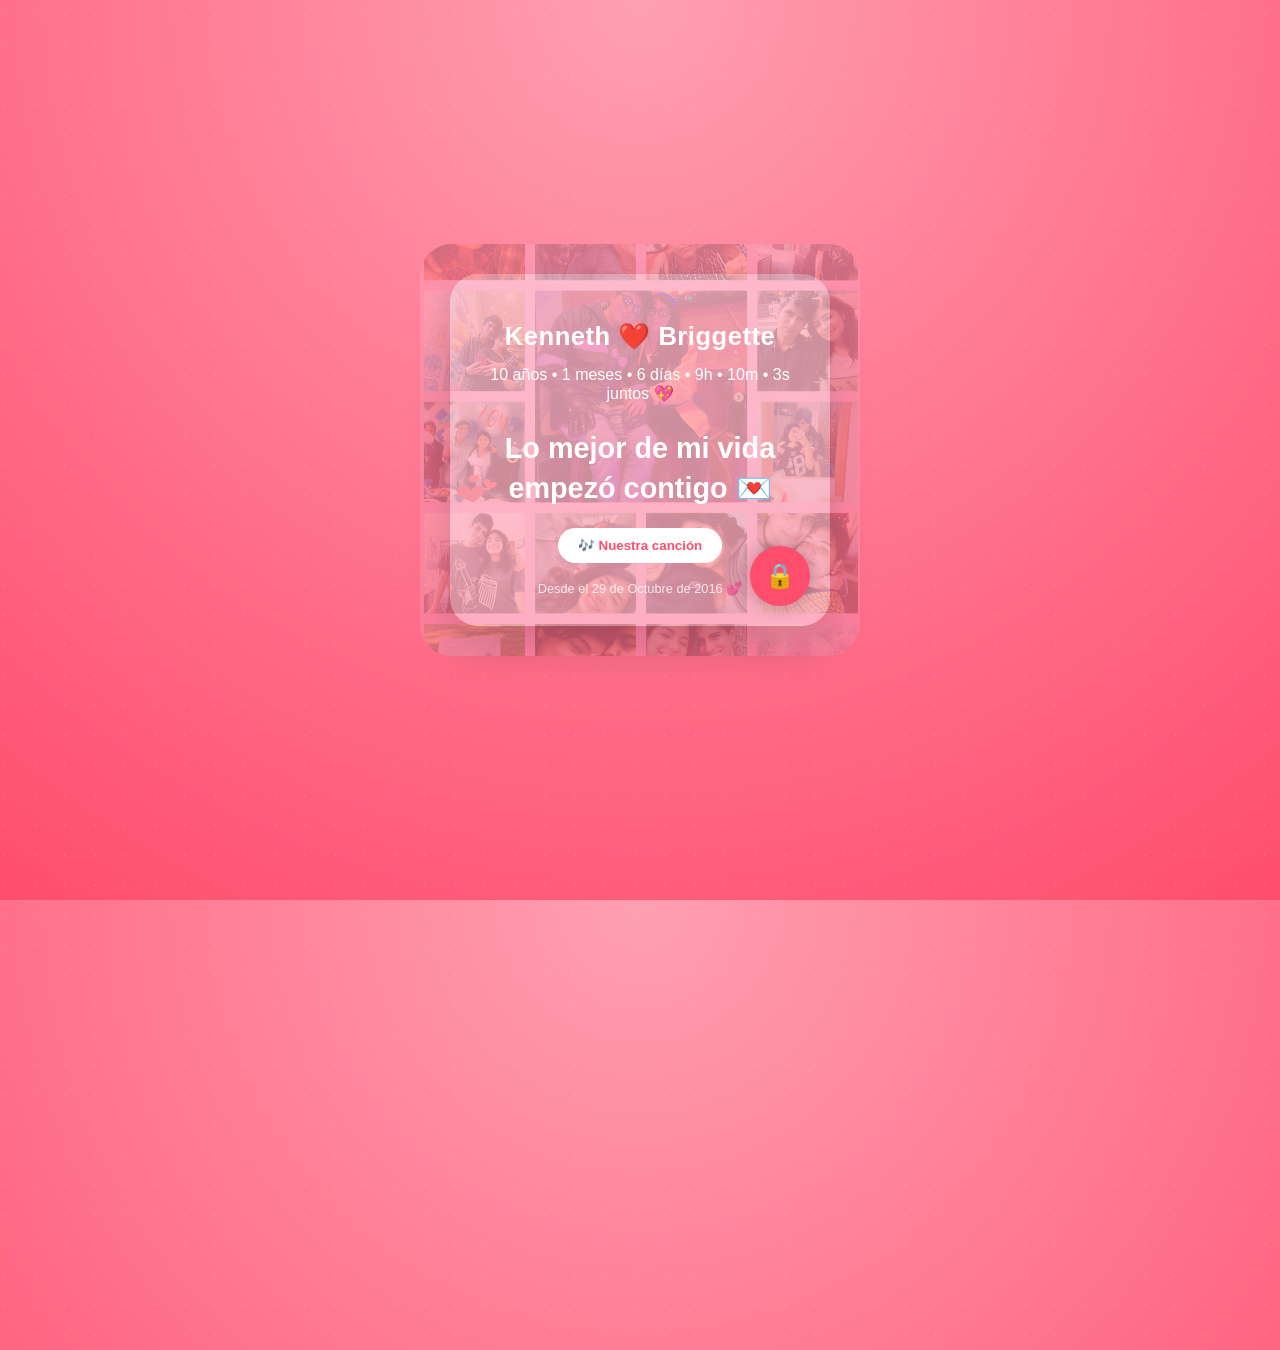
<file: index.html>
<!DOCTYPE html>
<html lang="es">
<head>
  <meta charset="UTF-8">
  <meta name="viewport" content="width=device-width, initial-scale=1.0">

    <!-- Titulo -->
  <title>Kenneth ❤️ Briggette</title> 

  <!-- PWA -->
  <link rel="manifest" href="manifest.json">
  <meta name="theme-color" content="#ff4d6d">

  <!-- iPhone -->
  <link rel="apple-touch-icon" href="icono.png">
  <meta name="apple-mobile-web-app-capable" content="yes">
  <meta name="apple-mobile-web-app-status-bar-style" content="black-translucent">

  <!-- CSS -->
  <link rel="stylesheet" href="style.css">

</head>

<body>
  <div class="container">
    <h1>Kenneth ❤️ Briggette</h1>
    <div class="tiempo" id="contador"></div>
    <div class="frase" id="frase"></div>
    <button class="btn-musica" onclick="toggleMusica()">🎶 Nuestra canción</button>
    <button id="btnSecreto" class="btn-lock">🔒</button>
    <audio id="musica" src="cancion.mp3"></audio>
    <small>Desde el 29 de Octubre de 2016 💕</small>
  </div>

  <!-- MODAL -->
  <div id="modalSecreto" class="modal">
  <div class="modal-content">
    <h2>Ingresa nuestro código 💕</h2>
    <input type="password" id="codigoInput" maxlength="6" placeholder="------" inputmode="numeric">
    <div class="botones">
      <button onclick="verificarCodigo()">Desbloquear</button>
      <button onclick="cerrarModal()">Cancelar</button>
    </div>
    <p id="errorMensaje"></p>
  </div>
  
  <script>
  const fechaInicio = new Date("2016-10-29T15:00:00");//fecha y hora del inicio de la relacion
  const codigoVideo1 = "030602";
  const codigoVideo2 = "291016";

  function calcularTiempo() {
    const ahora = new Date();
    let años = ahora.getFullYear() - fechaInicio.getFullYear();
    let meses = ahora.getMonth() - fechaInicio.getMonth();
    let dias = ahora.getDate() - fechaInicio.getDate();

    if (dias < 0) {
      meses--;
      dias += 30;
    }

    if (meses < 0) {
      años--;
      meses += 12;
    }

    const diff = ahora - fechaInicio;
    const segundos = Math.floor(diff / 1000) % 60;
    const minutos = Math.floor(diff / (1000 * 60)) % 60;
    const horas = Math.floor(diff / (1000 * 60 * 60)) % 24;

    document.getElementById("contador").innerHTML =
      `${años} años • ${meses} meses • ${dias} días • ${horas}h • ${minutos}m • ${segundos}s juntos 💖`;
  }

  // SOLO UN INTERVAL
  setInterval(calcularTiempo, 1000);
  calcularTiempo();

  // Service Worker
  if ('serviceWorker' in navigator) {
    window.addEventListener('load', () => {
      navigator.serviceWorker.register('service-worker.js')
        .then(() => console.log("Service Worker registrado"))
        .catch(err => console.log("Error al registrar SW", err));
    });
  }

  const frases = [
    "¡Feliz cumpleaños, amor!, haces que todo en mi vida se sienta perfecto. Prometo amarte siempre... Always. 💕",
    "Feliz cumpleaños amor. Eres el ingrediente secreto que le faltaba a mi receta para ser feliz. ¡Hoy nos toca cocinar algo rico, pero el postre lo eliges tú!",
    "Amo que seamos el equipo perfecto en la cocina (aunque tú seas la chef y yo solo el que lava los platos). ¡Que este año esté lleno de buenos sabores y mucho amor! ✨",
    "Sé cuánto te estás esforzando en la universidad y estoy tan orgulloso de ti, ¡Feliz cumpleaños! 😌",
    "Feliz cumpleaños a la chica que me hechizó sin usar varita. Eres mi hogar, mi aventura y mi vida. ¡Te amo muchísimo! 💖",
    "Lo mejor de mi vida empezó contigo 💌",
    "Si volviera a nacer, te volvería a elegir 🥰",
    "Nuestro tiempo juntos es mi tesoro 🕰️",
    "Tú y yo contra el mundo 🌎❤️",
    "Cada segundo contigo vale oro ✨"
  ];

  function nuevaFrase() {
    const fraseElemento = document.getElementById("frase");
    const random = Math.floor(Math.random() * frases.length);

    fraseElemento.style.opacity = 0;

    setTimeout(() => {
      fraseElemento.textContent = frases[random];
      fraseElemento.style.opacity = 1;
    }, 300);
  }

  nuevaFrase();
  setInterval(nuevaFrase, 5000);

  document.getElementById("frase").addEventListener("click", nuevaFrase);

  function toggleMusica() {
    const audio = document.getElementById("musica");
    audio.paused ? audio.play() : audio.pause();
  }

  function crearCorazon() {
    const corazon = document.createElement("div");
    corazon.innerHTML = "💖";
    corazon.style.position = "fixed";
    corazon.style.left = Math.random() * 100 + "vw";
    corazon.style.bottom = "-20px";
    corazon.style.fontSize = "20px";
    corazon.style.animation = "flotar 5s linear forwards";
    document.body.appendChild(corazon);

    setTimeout(() => corazon.remove(), 5000);
  }

  setInterval(crearCorazon, 800);

  //boton
  document.getElementById("btnSecreto").addEventListener("click", () => {
    document.getElementById("modalSecreto").style.display = "flex";});

  function cerrarModal() {
    document.getElementById("modalSecreto").style.display = "none";
    document.getElementById("codigoInput").value = "";
    document.getElementById("errorMensaje").textContent = "";
  }

  function verificarCodigo() {
    const input = document.getElementById("codigoInput").value;
    const error = document.getElementById("errorMensaje");
    if (input === codigoVideo1) {
      cerrarModal();
      mostrarVideoSecreto("brunomars.mp4");
    } 
    else if (input === codigoVideo2) {
      cerrarModal();
      mostrarVideoSecreto("chalame.mp4");
    } 
    else {
      error.textContent = "Código incorrecto 💔";
      document.querySelector(".modal-content").style.animation = "shake 0.3s";
      setTimeout(() => {
      document.querySelector(".modal-content").style.animation = "";
      }, 
      300);
    }
  }

  function mostrarVideoSecreto(nombreVideo) {
  const secreto = document.createElement("div");

  secreto.innerHTML = `
    <div style="
      position: fixed;
      inset: 0;
      background: black;
      display: flex;
      justify-content: center;
      align-items: center;
      z-index: 99999;
    ">
      
      <video width="90%" controls autoplay>
        <source src="${nombreVideo}" type="video/mp4">
        Tu navegador no soporta video.
      </video>

      <button onclick="this.parentElement.remove()" 
        style="
          position: absolute;
          top: 20px;
          right: 20px;
          padding: 10px 15px;
          border: none;
          border-radius: 10px;
          cursor: pointer;
          background: white;
        ">
        ✖
      </button>

    </div>
  `;

  document.body.appendChild(secreto);
}
//desbloquear codigo solo
const codigoInput = document.getElementById("codigoInput");

codigoInput.addEventListener("input", () => {
  if (codigoInput.value.length === 6) {
    verificarCodigo();
  }
});
  </script>

<style>
@keyframes flotar {
  to {
    transform: translateY(-110vh);
    opacity: 0;
  }
}
</style>
</body>
</html>
</file>
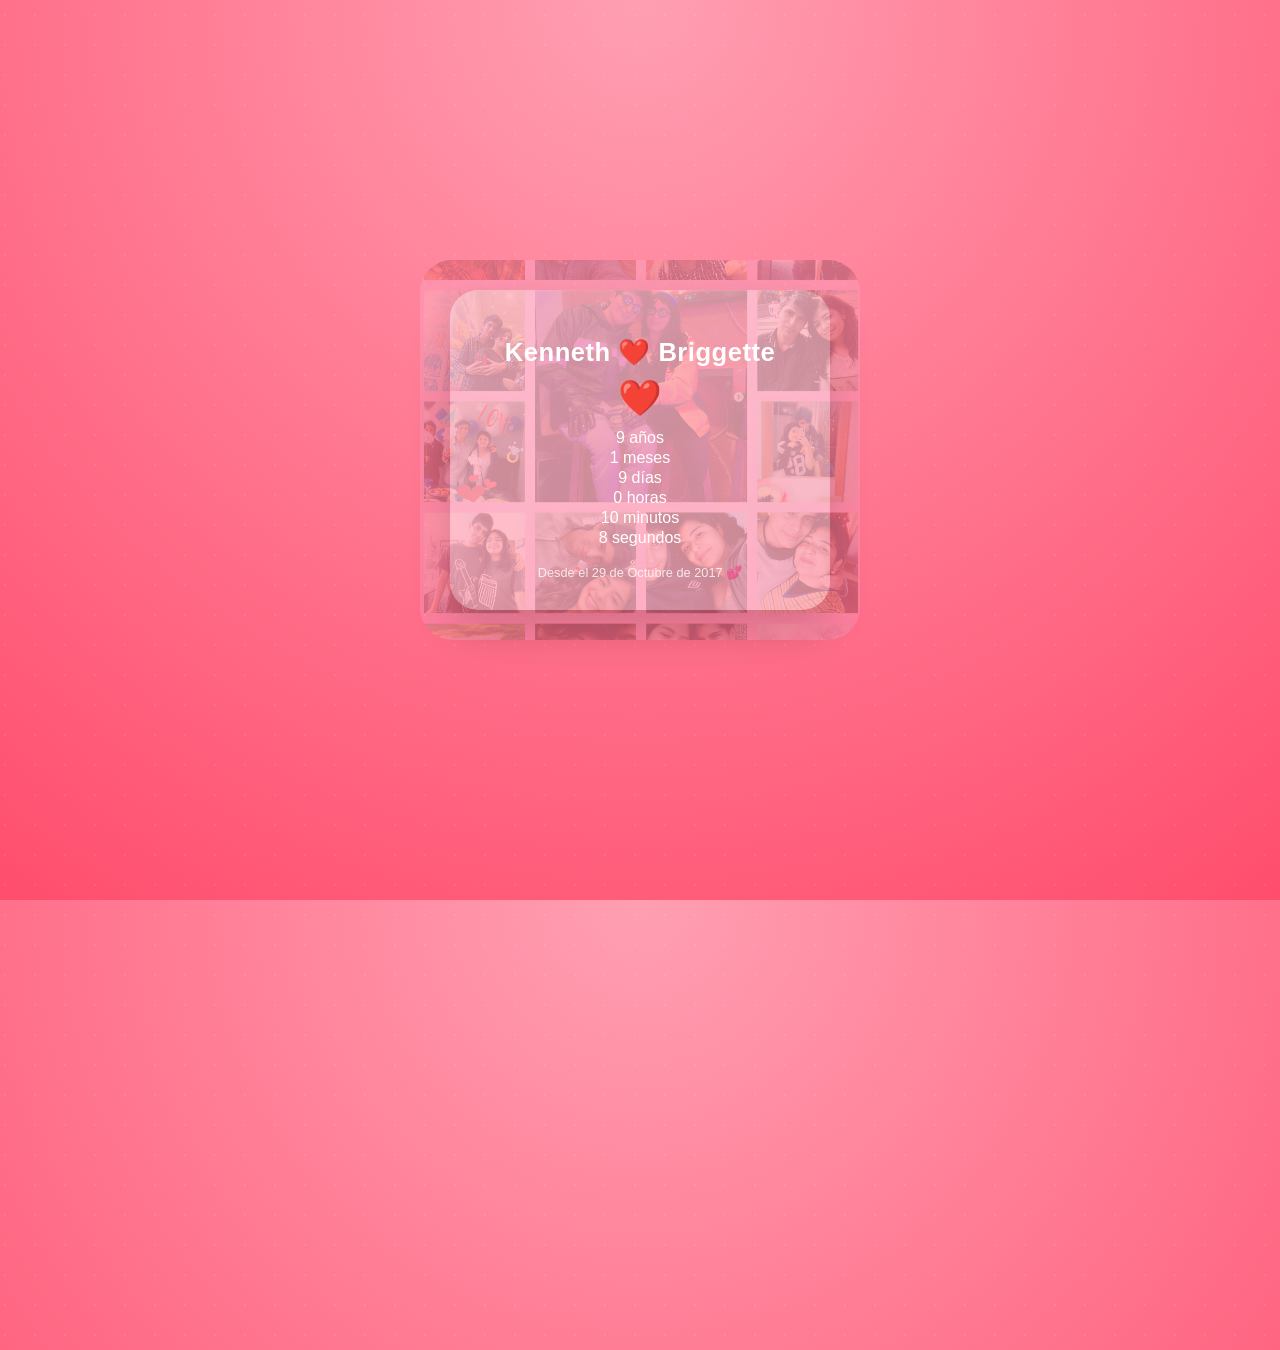
<file: inde.html>
<!DOCTYPE html>
<html lang="es">
<head>
  <meta charset="UTF-8">
  <meta name="viewport" content="width=device-width, initial-scale=1.0">
  <title>Kenneth ❤️ Briggette</title>
  <link rel="stylesheet" href="styles.css">

  <!-- PWA -->
  <link rel="manifest" href="manifest.json">
  <meta name="theme-color" content="#ff4d6d">

  <!-- iPhone -->
  <link rel="apple-touch-icon" href="icono.jpg">
  <meta name="apple-mobile-web-app-capable" content="yes">
  <meta name="apple-mobile-web-app-status-bar-style" content="black-translucent">

  <!-- CSS -->
  <link rel="stylesheet" href="style.css">
</head>

<body>

  <div class="container">
    <h1>Kenneth ❤️ Briggette</h1>
    <div class="heart">❤️</div>
    <div class="counter" id="contador"></div>
    <small>Desde el 29 de Octubre de 2017 💕</small>
  </div>

  <script>
    const fechaInicio = new Date("2017-10-29");

    function calcularTiempo() {
      const ahora = new Date();
      const diff = ahora - fechaInicio;

      const segundos = Math.floor(diff / 1000) % 60;
      const minutos = Math.floor(diff / (1000 * 60)) % 60;
      const horas = Math.floor(diff / (1000 * 60 * 60)) % 24;
      const diasTotales = Math.floor(diff / (1000 * 60 * 60 * 24));

      const años = Math.floor(diasTotales / 365);
      const meses = Math.floor((diasTotales % 365) / 30);
      const dias = (diasTotales % 365) % 30;

      document.getElementById("contador").innerHTML = `
        <span>${años} años</span>
        <span>${meses} meses</span>
        <span>${dias} días</span>
        <span>${horas} horas</span>
        <span>${minutos} minutos</span>
        <span>${segundos} segundos</span>
      `;
    }

    setInterval(calcularTiempo, 1000);
    calcularTiempo();

    // Registrar Service Worker (PWA)
    if ('serviceWorker' in navigator) {
      navigator.serviceWorker.register('service-worker.js');
    }
  </script>

</body>
</html>
</file>
<file: style.css>
* {
  box-sizing: border-box;
  -webkit-tap-highlight-color: transparent;
}

body {
  margin: 0;
  font-family: -apple-system, BlinkMacSystemFont, "Segoe UI", sans-serif;
  background: radial-gradient(circle at top, #ff9fb2, #ff4d6d);
  
  display: flex;
  justify-content: center;
  align-items: center;

  min-height: 100vh;
  color: white;
  overflow: hidden;
}

body::before {
  content: "";
  position: absolute;
  width: 200%;
  height: 200%;
  background: radial-gradient(circle, rgba(255,255,255,0.08) 1px, transparent 1px);
  background-size: 30px 30px;
  animation: moveBackground 30s linear infinite;
  z-index: -1;
}

@keyframes fadeZoom {
  0% {
    opacity: 0;
    transform: scale(0.92);
  }
  100% {
    opacity: 1;
    transform: scale(1);
  }
}
.btn-lock {
  position: fixed;
  bottom: 20px;
  right: 20px;
  font-size: 24px;
  background: #ff4d6d;
  border: none;
  border-radius: 50%;
  width: 60px;
  height: 60px;
  cursor: pointer;
  box-shadow: 0 0 20px rgba(0,0,0,0.3);
  transition: transform 0.2s;
  z-index: 10000;
}

.btn-lock:hover {
  transform: scale(1.1);
}

.modal {
  display: none;
  animation: fadeZoom 2s ease forwards;
  position: fixed;          
  z-index: 2;
  width: 90%;
  max-width: 380px;
  padding: 30px 25px;
  border-radius: 28px;
  text-align: center;             
}

.modal-content {
  position: absolute;
  top: 50%;
  left: 50%;
  transform: translate(-50%, -50%);
  
  background: #ff4d6d;
  padding: 30px;
  border-radius: 20px;
  text-align: center;
  width: 90%;
  max-width: 320px;
}

.modal-content input {
  font-size: 24px;
  text-align: center;
  letter-spacing: 8px;
  background: #ffffff;
  margin: 15px 0;
  padding: 10px;
  width: 100%;
}

.botones button {
  margin: 5px;
  padding: 8px 15px;
  border: none;
  border-radius: 10px;
  cursor: pointer;
  background: #ff4d6d;
  color: white;
}

#errorMensaje {
  color: red;
  font-size: 14px;
}

@keyframes aparecer {
  from { transform: scale(0.8); opacity: 0; }
  to { transform: scale(1); opacity: 1; }
}
@keyframes shake {
  0% { transform: translateX(-5px); }
  50% { transform: translateX(5px); }
  100% { transform: translateX(0); }
}
.container {
  animation: fadeZoom 2s ease forwards;
  position: absolute;
  z-index: 1;
  width: 90%;
  max-width: 380px;
  padding: 30px 25px;
  border-radius: 28px;
  background: rgba(255, 255, 255, 0.4);
  backdrop-filter: blur(20px);
  -webkit-backdrop-filter: blur(20px);
  box-shadow: 0 20px 40px rgba(0,0,0,0.2);
  text-align: center;
}
.container::after {
  content: "";
  position: absolute;
  inset: -30px; /* hace que sea un poco más grande que el container */
  background: url("fondo.jpg") center/cover no-repeat;
  border-radius: 32px;
  z-index: -1;
  opacity: 0.2;
}

@keyframes fadeIn {
  from { opacity: 0; transform: translateY(20px); }
  to { opacity: 1; transform: translateY(0); }
}

h1 {
  font-size: 1.6rem;
  margin-bottom: 10px;
  font-weight: 600;
  letter-spacing: 0.5px;
}

.heart {
  font-size: 2.2rem;
  margin: 10px 0;
  animation: latido 1.5s infinite ease-in-out;
}

@keyframes latido {
  0%,100% { transform: scale(1); }
  50% { transform: scale(1.25); }
}

.tiempo {
  margin-top: 15px;
  font-size: 1rem;
  font-weight: 500;
  display: flex;
  justify-content: center;
  gap: 10px;
  flex-wrap: nowrap;
}

/* Separación elegante */
.counter span {
  display: block;
  margin: 2px 0;
}

/* Texto pequeño inferior */
small {
  display: block;
  margin-top: 18px;
  opacity: 0.8;
  font-size: 0.8rem;
}

/* Efecto presión tipo app */
.container:active {
  transform: scale(0.98);
  transition: 0.2s;

}
.frase {
  margin-top: 25px;
  font-size: clamp(1.3rem, 4vw, 1.8rem);
  font-weight: 600;
  line-height: 1.4;
}

.frase:active {
  transform: scale(0.97);
}
.btn-musica {
  margin-top: 20px;
  padding: 10px 20px;
  border: none;
  border-radius: 20px;
  background: white;
  color: #ff4d6d;
  font-weight: bold;
  cursor: pointer;
  transition: all 0.3s ease;
}

.btn-musica:hover {
  transform: scale(1.05);
}
</file>
<file: styles.css>
* {
  box-sizing: border-box;
  -webkit-tap-highlight-color: transparent;
}

body {
  margin: 0;
  font-family: -apple-system, BlinkMacSystemFont, "Segoe UI", sans-serif;
  background: radial-gradient(circle at top, #ff9fb2, #ff4d6d);
  display: flex;
  justify-content: center;
  align-items: center;
  height: 100vh;
  color: white;
  overflow: hidden;
}

/* Fondo animado suave */
body::before {
  content: "";
  position: absolute;
  width: 200%;
  height: 200%;
  background: radial-gradient(circle, rgba(255,255,255,0.08) 1px, transparent 1px);
  background-size: 30px 30px;
  animation: moveBackground 30s linear infinite;
  z-index: 0;
}

@keyframes fadeZoom {
  0% {
    opacity: 0;
    transform: scale(0.92);
  }
  100% {
    opacity: 1;
    transform: scale(1);
  }
}

.container {
  animation: fadeZoom 2s ease forwards;
  position: relative;
  z-index: 1;
  width: 90%;
  max-width: 380px;
  padding: 30px 25px;
  border-radius: 28px;
  background: rgba(255, 255, 255, 0.4);
  backdrop-filter: blur(20px);
  -webkit-backdrop-filter: blur(20px);
  box-shadow: 0 20px 40px rgba(0,0,0,0.2);
  text-align: center;
  animation: fadeIn 1.2s ease;
}
.container::after {
  content: "";
  position: absolute;
  inset: -30px; /* hace que sea un poco más grande que el container */
  background: url("fondo.jpg") center/cover no-repeat;
  border-radius: 32px;
  z-index: -1;
  opacity: 0.2;
}

@keyframes fadeIn {
  from { opacity: 0; transform: translateY(20px); }
  to { opacity: 1; transform: translateY(0); }
}

h1 {
  font-size: 1.6rem;
  margin-bottom: 10px;
  font-weight: 600;
  letter-spacing: 0.5px;
}

.heart {
  font-size: 2.2rem;
  margin: 10px 0;
  animation: latido 1.5s infinite ease-in-out;
}

@keyframes latido {
  0%,100% { transform: scale(1); }
  50% { transform: scale(1.25); }
}

.tiempo {
  margin-top: 15px;
  font-size: 1rem;
  font-weight: 500;
  display: flex;
  justify-content: center;
  gap: 10px;
  flex-wrap: nowrap;
}

/* Separación elegante */
.counter span {
  display: block;
  margin: 2px 0;
}

/* Texto pequeño inferior */
small {
  display: block;
  margin-top: 18px;
  opacity: 0.8;
  font-size: 0.8rem;
}

/* Efecto presión tipo app */
.container:active {
  transform: scale(0.98);
  transition: 0.2s;

}
.frase {
  margin-top: 25px;
  font-size: clamp(1.3rem, 4vw, 1.8rem);
  font-weight: 600;
  line-height: 1.4;
}

.frase:active {
  transform: scale(0.97);
}
.btn-musica {
  margin-top: 20px;
  padding: 10px 20px;
  border: none;
  border-radius: 20px;
  background: white;
  color: #ff4d6d;
  font-weight: bold;
  cursor: pointer;
  transition: all 0.3s ease;
}

.btn-musica:hover {
  transform: scale(1.05);
}
</file>
